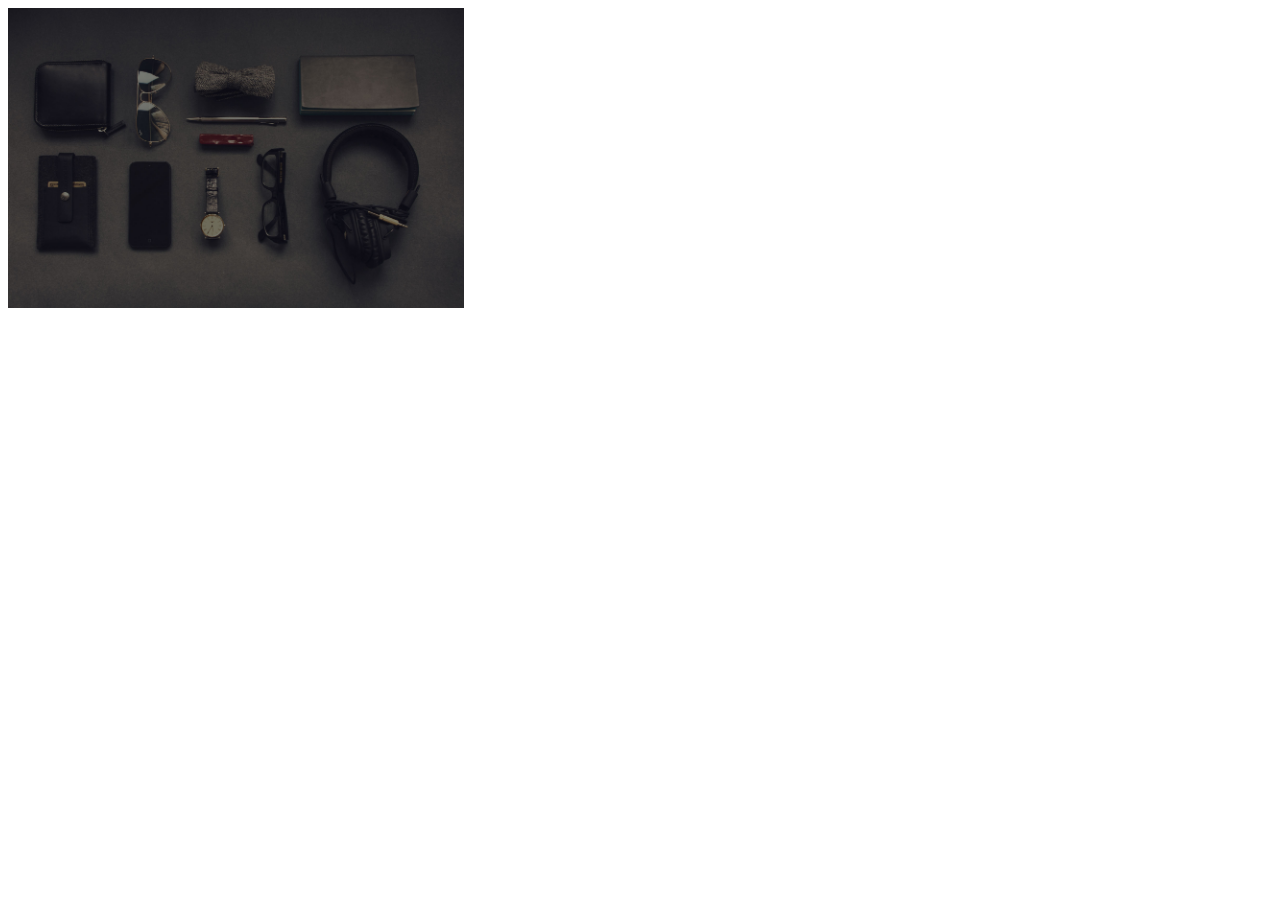
<file: HTML.html>
<!DOCTYPE html>
<html>
<body>
    <script src="http://code.jquery.com/jquery-1.8.3.min.js"></script>
    <script>
        var tag = document.createElement('script');

        tag.src = "https://www.youtube.com/iframe_api";
        var firstScriptTag = document.getElementsByTagName('script')[0];
        firstScriptTag.parentNode.insertBefore(tag, firstScriptTag);

        var player;
        function onYouTubeIframeAPIReady() {
            player = new YT.Player('player', {
                height: '390',
                width: '640',
                videoId: 'M7lc1UVf-VE',
                events: {
                    'onReady': onPlayerReady,
                }
            });
        }

        function onPlayerReady(event) {
            $('#play_vid').click(function() {
                event.target.playVideo();
            });
        }

        $(document).ready(function() {
            $('#player').hide();
            $('#play_vid').click(function() {
                $('#player').show();
                $('#play_vid').hide();
            });
        });
    </script>

    <div id="player"></div>
    <img id="play_vid" src="assets/img/header-bg.jpg" height="300" width="auto"/>
</body>
</html>
</file>
